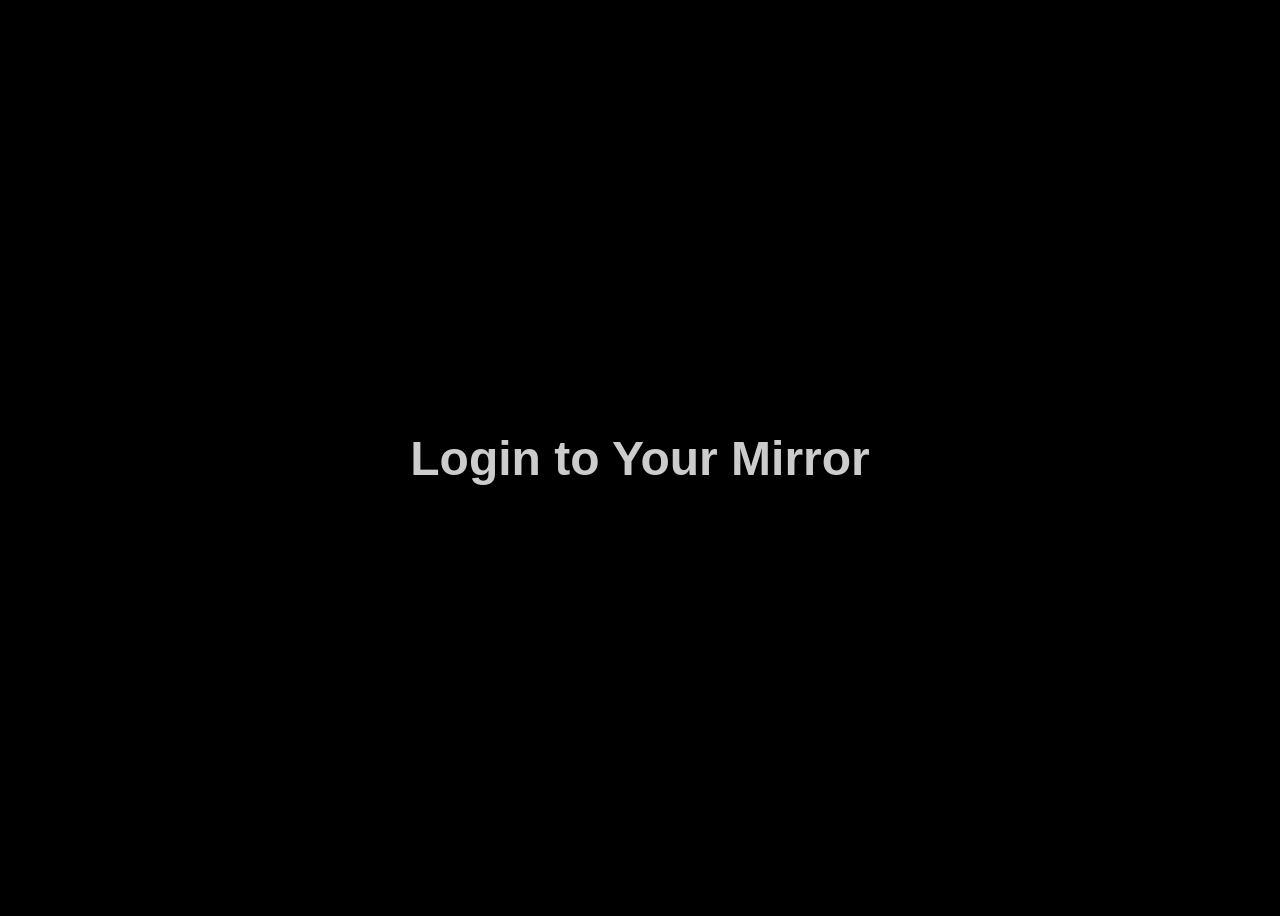
<file: templates/mirror_login_waiting.html>
<!DOCTYPE html>
<html lang="en">
<head>
    <meta charset="UTF-8">
    <title>Please Log In</title>
    <style>
        body {
            background-color: black;
            color: white;
            display: flex;
            align-items: center;
            justify-content: center;
            height: 100vh;
            font-family: sans-serif;
        }
        h1 {
            font-size: 3em;
            color: #ccc;
        }
    </style>
</head>
<body>
    <h1>Login to Your Mirror</h1>

    <script>

        window.onerror = function(message, source, lineno, colno, error) {
    console.error("🔴 JS ERROR:", message, source, lineno, colno, error);
    };
    const mirrorSocket = new WebSocket("wss://mirror.rr-smartmirror.com/ws/mirror-login/");

    mirrorSocket.onmessage = function(event) {
        console.log("📥 Mirror received WS message:", event.data);
        const data = JSON.parse(event.data);

        if (data.type === "login_success") {
            const token = data.token;
            console.log("🔐 Received token:", token);

            fetch("/auth/mirror-auth/", {
                method: "POST",
                headers: {
                    "Content-Type": "application/x-www-form-urlencoded"
                },
                body: new URLSearchParams({token: token})
            })
            .then(response => {
                console.log("🔁 Mirror auth response:", response.status);
                return response.json();
            })
            .then(result => {
                console.log("✅ Mirror auth result:", result);
                if (result.status === "success") {
                    console.log("🍪 Session cookie right after login:", document.cookie);
                    window.location.href = "/";
                }
            })
            .catch(error => {
                console.error("❌ Mirror fetch error:", error);
            });
        }
    };

    mirrorSocket.onopen = () => {
        console.log("🟢 Mirror WebSocket connected and waiting...");
    };
</script>

    
    

</body>
</html>
</file>
